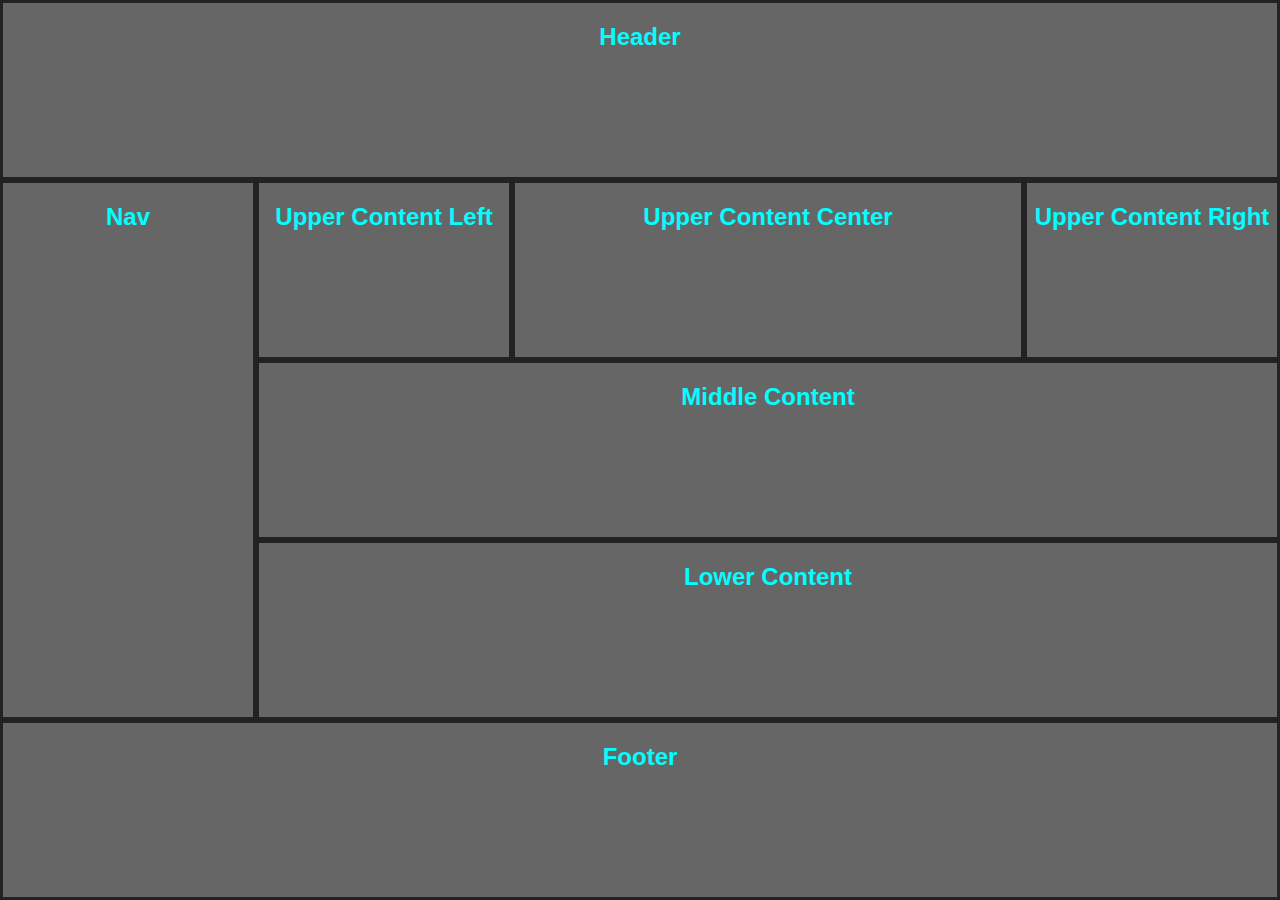
<file: grid_layout.html>
<!DOCTYPE html>
<html lang="es">
<head>
    <meta charset="UTF-8">
    <meta name="viewport" content="width=device-width, initial-scale=1.0">
    <title>Grid Layout</title>
    <link rel="stylesheet" href="css/layout.css">
</head>
<body>
    <header class="header">
        <h2>Header</h2>
    </header>
    <nav class="nav">
        <h2>Nav</h2>
    </nav>
    <article class="uc-left">
        <h2>Upper Content Left</h2>
    </article>
    <article class="uc-center">
        <h2>Upper Content Center</h2>
    </article>
    <article class="uc-right">
        <h2>Upper Content Right</h2>
    </article>
    <article class="middle">
        <h2>Middle Content</h2>
    </article>
    <article class="lower">
        <h2>Lower Content</h2>
    </article> 
    <article class="footer">
        <h2>Footer</h2>
    </article>                 
</body>
</html>
</file>
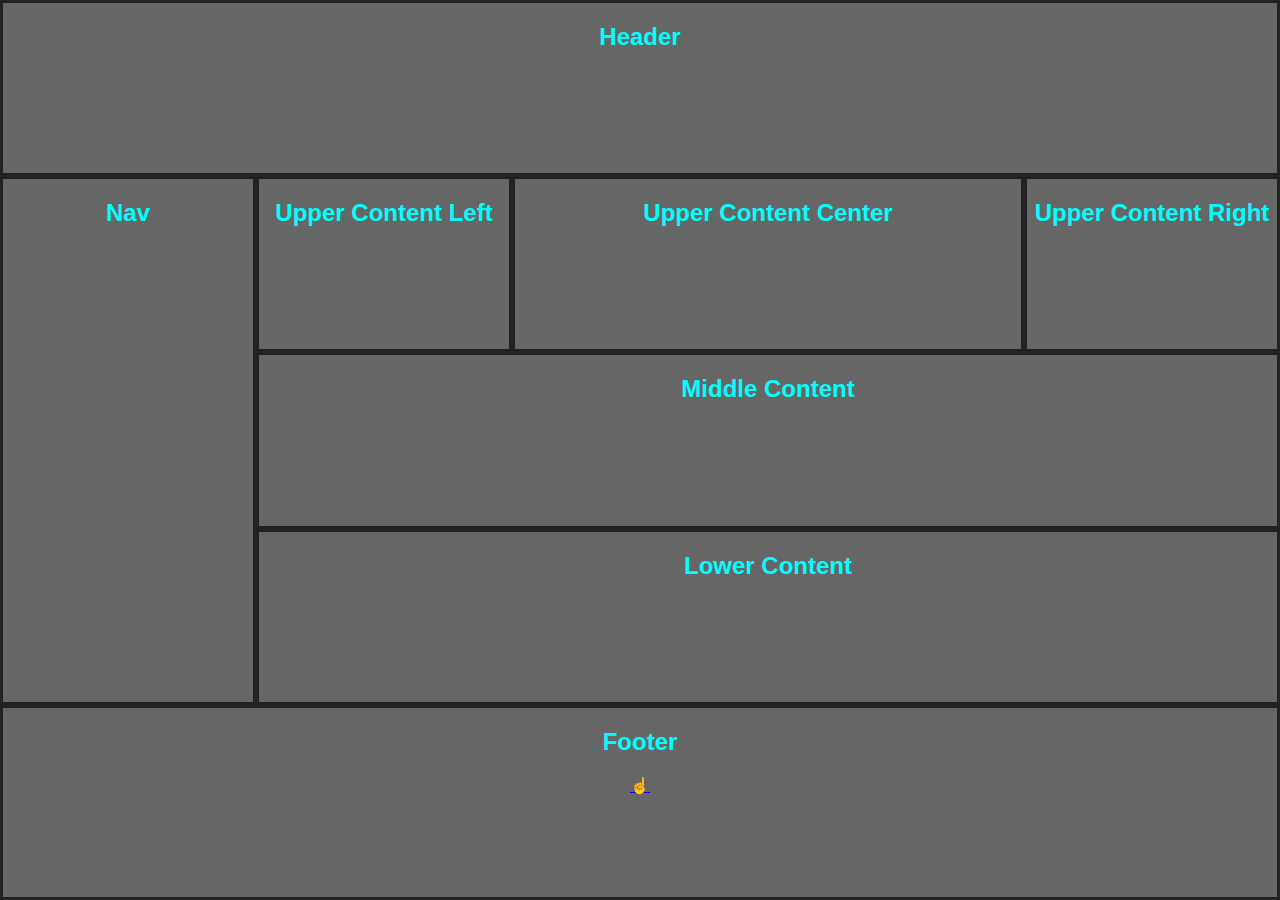
<file: grid_layout_areas.html>
<!DOCTYPE html>
<html lang="es">
<head>
    <meta charset="UTF-8">
    <meta name="viewport" content="width=device-width, initial-scale=1.0">
    <title>Grid layout areas</title>
    <link rel="stylesheet" href="css/layout-areas.css">
</head>
<body>
    <header class="header">
        <h2>Header</h2>
    </header>
    <nav class="nav">
        <h2>Nav</h2>
    </nav>
    <article class="uc-left">
        <h2>Upper Content Left</h2>
    </article>
    <article class="uc-center">
        <h2>Upper Content Center</h2>
    </article>
    <article class="uc-right">
        <h2>Upper Content Right</h2>
    </article>
    <article class="middle">
        <h2>Middle Content</h2>
    </article>
    <article class="lower">
        <h2>Lower Content</h2>
    </article> 
    <article class="footer">
        <h2>Footer</h2>
        <a href="index.html">☝</a>
    </article>  
</body>
</html>
</file>
<file: css/layout.css>
html {
    box-sizing: border-box;
    font-size: 16px;
    font-family: sans-serif;
  }

  *,
  *::after,
  *::before {
    box-sizing: inherit;
  }


  body{
    margin: 0;
    display: grid;
    min-height: 100vh;
    grid-template-columns: repeat(6, 1fr);
    grid-template-rows: repeat(5, auto);
  }

  /*todo los elementos hijos directos*/

body > * {
    background-color: #666;
    border: medium solid #222;
}

h2{
    text-align: center;
    color: beige;
}

.header{
    grid-column: span 6;
    grid-row: span 1;
}

.nav{
    grid-column: span 6;
    grid-row: span 1;
}

.uc-left{
    grid-column: span 2;/*desde donde estas desplazate 2 columnas*/ 
    grid-row: span 1;/* y ocupa una fila*/
}
.uc-center{
    grid-column: span 2; 
    grid-row: span 1;
}
.uc-right{
    grid-column: span 2; 
    grid-row: span 1;
}

.middle{
    grid-column: span 3; 
    grid-row: span 1;
}


.lower{
    grid-column: span 3; 
    grid-row: span 1;
}


.footer{
    grid-column: span 6;
    grid-row: 5 / 6; /*va de la fila 5 a la 6*/
    grid-row: span 1;
}

/*Esta maquetacion está pensada en mobile first */

@media screen and (min-width: 1024px){
    body{
        grid-template-columns: repeat(5, 1fr);
        grid-template-rows: repeat(5, auto);
    }
    h2{
        color: aqua;
    }
    .header{
        grid-column: span 5;
        grid-row: span 1;
    }
    
    .nav{
        grid-column: 1 / 2;
        grid-row: 2 / 5;
    }
    
    .uc-left{
        grid-column: 2 / 3; /*de la linea...*/ 
        grid-row: 2 / 3;/* y ocupa una fila*/
    }
    .uc-center{
        grid-column: 3 / 5; 
        grid-row: 2 / 3;
    }
    .uc-right{
        grid-column: 5 / 6; 
        grid-row: 2 / 3;
    }
    
    .middle{
        grid-column: 2 / 6; 
        grid-row: 3 / 4; /*va de la linea 3 a la 4*/
    }
    
    
    .lower{
        grid-column: 2 / 6; 
        grid-row: 4 / 5;
    }
    
    
    .footer{
        grid-column: 1 / 6;
        grid-row: 5 / 6; /*va de la fila 5 a la 6*/
        grid-row: span 1;
    }
}
</file>
<file: css/layout-areas.css>
html {
    box-sizing: border-box;
    font-size: 16px;
    font-family: sans-serif;
  }

  *,
  *::after,
  *::before {
    box-sizing: inherit;
  }


  body{
    margin: 0;
    display: grid;
    min-height: 100vh;
    grid-template-columns: repeat(6, 1fr);
    grid-template-rows: repeat(5, auto);
    grid-template-areas:
    "header     header      header      header      header      header"
    "nav        nav         nav         nav         nav         nav"
    "uc-left    uc-left     uc-center   uc-center   uc-right    uc-right"
    "middle     middle      middle      lower       lower       lower"
    "footer     footer      footer      footer      footer      footer"
    ;
  }

  /*todo los elementos hijos directos*/

body > * {
    background-color: #666;
    border: medium solid #222;
}

h2{
    text-align: center;
    color: beige;
}

.footer a{
    display: flex;
    justify-content: center;
}

.header{
    grid-area: header;
}

.nav{
    grid-area: nav;
}

.uc-left{
    grid-area: uc-left;
}
.uc-center{
    grid-area: uc-center;
}
.uc-right{
    grid-area: uc-right;
}

.middle{
    grid-area: middle;
}


.lower{
    grid-area: lower;
}


.footer{
    grid-area: footer;
}

/*Esta maquetacion está pensada en mobile first */

@media screen and (min-width: 1024px){
    body{
        grid-template-columns: repeat(5, 1fr);
        grid-template-rows: repeat(5, auto);
        grid-template-areas: 
        "header     header      header      header      header"
        "nav        uc-left     uc-center   uc-center   uc-right"
        "nav        middle      middle      middle      middle"
        "nav        lower       lower       lower       lower"
        "footer     footer      footer      footer      footer "
        ;
    }
    h2{
        color: aqua;
    }
}
</file>
